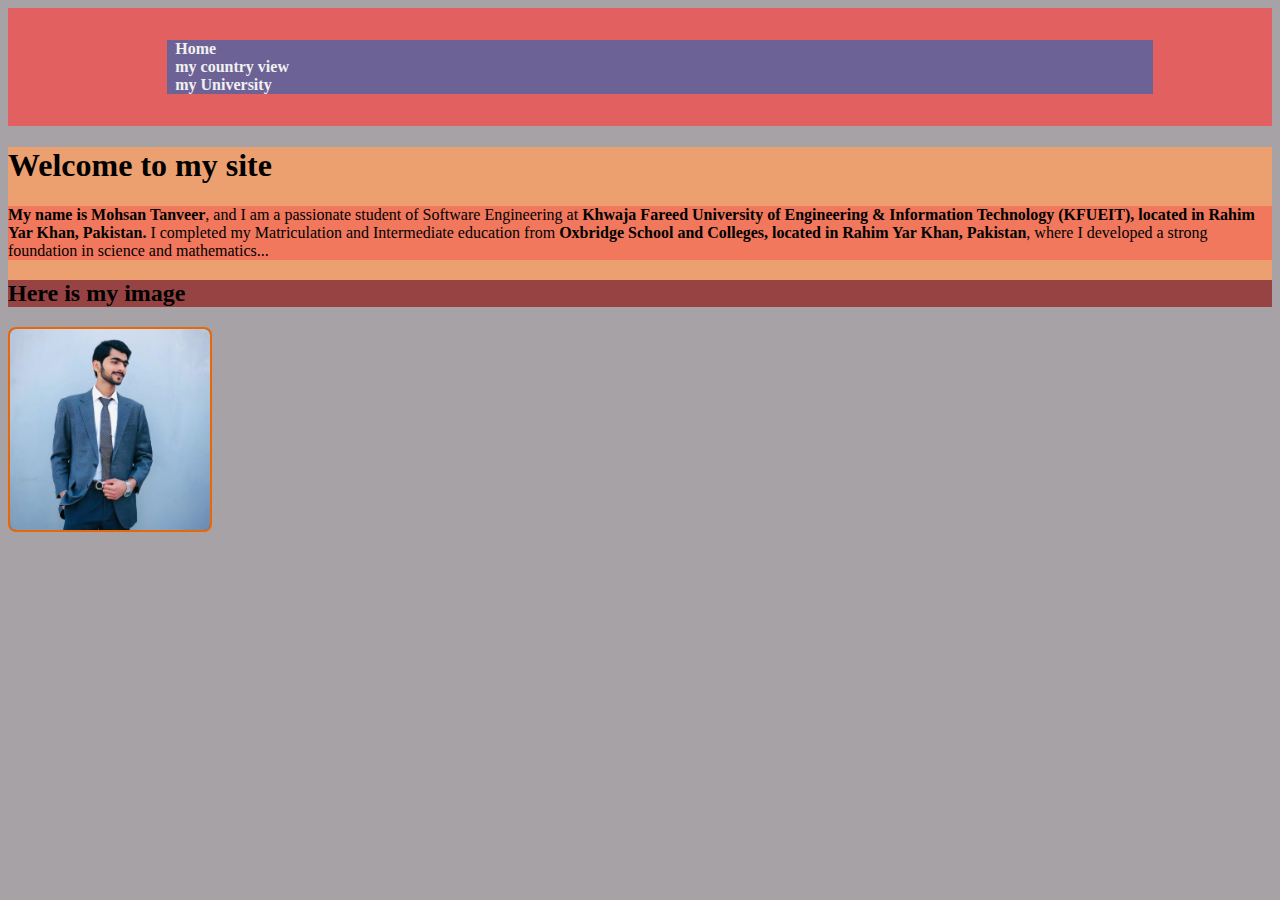
<file: index.html>
<!DOCTYPE html>
<html lang="en">
<head>
  <meta charset="UTF-8">
  <meta name="viewport" content="width=device-width, initial-scale=1.0">
  <title>Home Page</title>
<link rel="stylesheet" href="styleSheat.css">
</head>

<body>
  <a href="#main_content" class="skip-link">skip to main content</a>
  <header>
    <nav class="nav">
      <ul>
      <li><a href="index.html">Home</a></li>
      <li><a href="gallery.html">my country view </a></li>
      <li><a href="my-uni.html">my University</a></li>
      </ul>
    </nav>
  </header>

  <main >
    <h1 id="main_content">Welcome to my site </h1>
    <p>
      <b>My name is Mohsan Tanveer</b>, and I am a passionate student of Software Engineering at <b>Khwaja Fareed University of Engineering & Information Technology (KFUEIT), located in Rahim Yar Khan, Pakistan.</b> I completed my Matriculation and Intermediate education from <b>Oxbridge School and Colleges, located in Rahim Yar Khan, Pakistan</b>, where I developed a strong foundation in science and mathematics...
    </p>

    <h2>Here is my image</h2>
    <img src="gallery/mohsan-tanveer -picture.png" alt="Mohsan Tanveer picture" width="50%" id="front-page">

  </main>
</body>
</html>
</file>
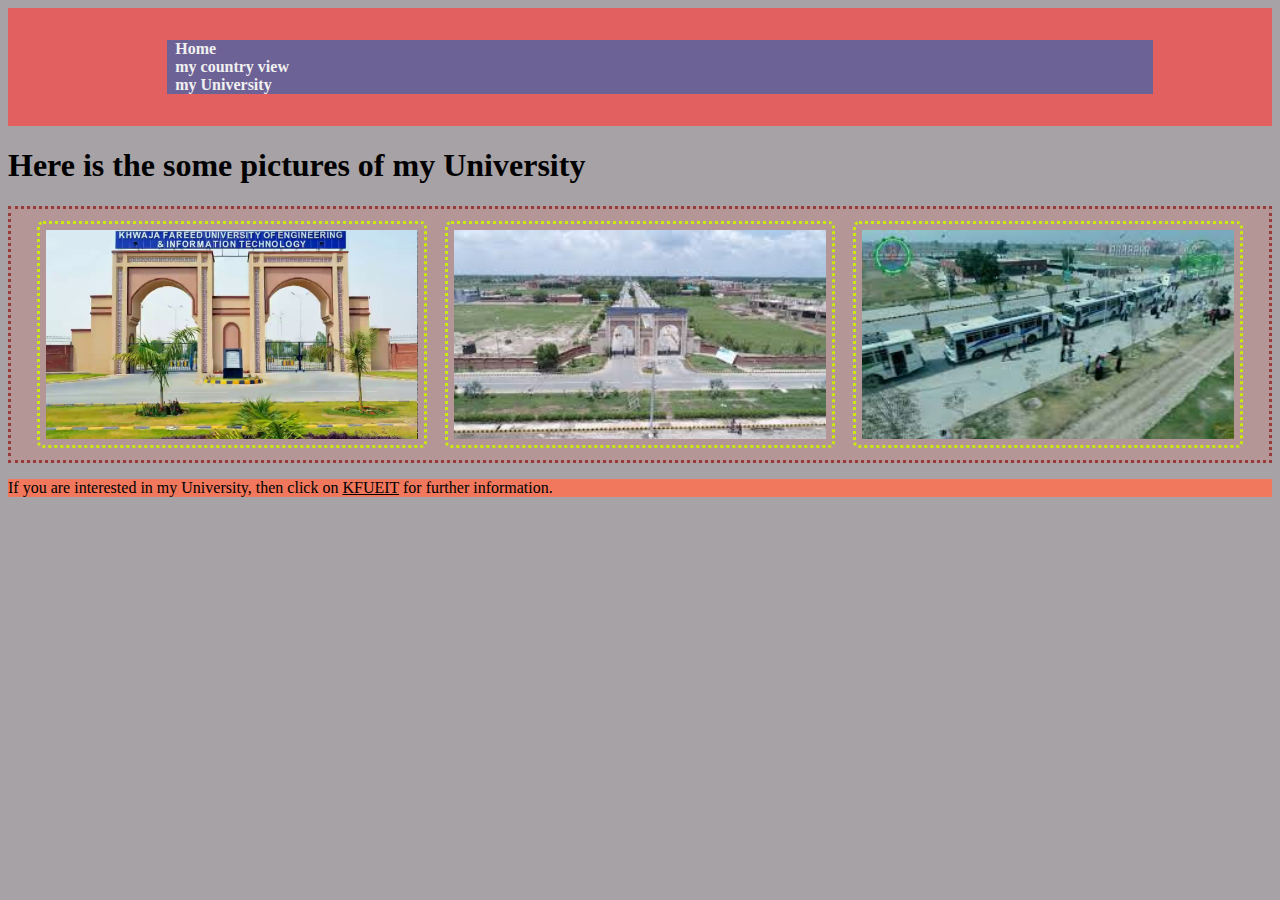
<file: my-uni.html>
<!DOCTYPE html>
<html lang="en">
<head>
    <meta charset="UTF-8">
    <meta name="viewport" content="width=device-width, initial-scale=1.0">
    <title>beautiful places in Pakistan</title>
<link rel="stylesheet" href="styleSheat.css">

</head>
<body>
    <a href="#main_content" class="skip-link">skip to main content</a>
     <header>
    <nav class="nav">
      <ul>
      <li><a href="index.html">Home</a></li>
      <li><a href="gallery.html">my country view </a></li>
      <li><a href="my-uni.html">my University</a></li>
      </ul>
    </nav>
  </header>

  <h1 id="main_content">Here is the some pictures of my University</h1>
  <section class="flex-container">
  <img src="gallery/mainGate.jpg" alt="Entry  Gate view"  title="main gate " width="30%" class="uu">
  <img src="gallery/drone-view.jpeg" alt="Drone view" title="drone-view" width="30%" class="uu"> 
  <img src="gallery/bus-stand.jpeg" alt="Bus stand" title="bus-stand" width="30%" class="uu">
  </section>
</body>
 <footer>
<p>If you are interested in my University, then click on 
  <a href="https://www.kfueit.edu.pk/" class="linkkkk">KFUEIT</a> for further information.
</p>
  </footer>
</html>
</file>
<file: styleSheat.css>
main{
  min-height: 80px;
  background-color: rgb(236, 160, 112);
}
li{
  background-color: rgb(109, 98, 150);
}
ul{
list-style-type: none;
display: inline-block;
width: 80%;
justify-content: space-around;
}
.nav {
  display: flex;
  justify-content: space-around;
  background-color: #e36060;
  padding: 1rem;
}
.nav a {
  color: rgb(240, 240, 240);
  text-decoration: none;
  font-weight: bold;
  padding: 0.5rem;
}

.nav a:hover {
  background-color: #555;
  border-radius: 10px;
}

.styled-img {
  border: 3px dotted #994b4b;
  padding: 3px;
  border-radius: 6px;
  margin: 1px;
  transition: transform 0.3s;
}

.styled-img:hover {
  transform: scale(1.05);
  border-color: #e21010
}
#front-page{
  background: #b33333;
    position: fixed;
    width: 200px; 
     border: 2px solid #e86807;  
       border-radius: 8px;
}

body {
  background-color: rgb(166, 162, 165);
}

.skip-link {
  position: absolute;
  left: -9999px;
  top: auto;
  width: 1px;
  height: 1px;
  overflow: hidden;
  z-index: 100;
}

.skip-link:focus {
  left: 10px;
  top: 10px;
  width: auto;
  height: auto;
  padding: 10px;
 
  color: #fffcfc;
  text-decoration: none;
}
.grid{
  display: grid;
  grid-template-columns: repeat(3,2fr);
  gap: 5px;
  padding: 6px;
  background: #d28a5649;

}
.flex-container {
  display: flex;
  justify-content: space-evenly;
  flex-wrap: wrap;
  padding: 10px;
  background: #b39695;
  border: 3px dotted rgb(148, 60, 60);
 
 
}
.uu{
  border: 3px dotted #cbea07;
  padding: 6px;
  border-radius: 6px;
  margin: 2px;
  transition: transform 0.1s;
}
.uu:hover{
  border: 3px solid #f30909;
  display: flex;
  justify-content: space-around;
}



.grid img:nth-child(even) {
  border-radius: 50%;
}
p{
  background-color: #f1785d;
}
h2{
  background: #974343;
}
.linkkkk{
  color: #000000;
}
</file>
